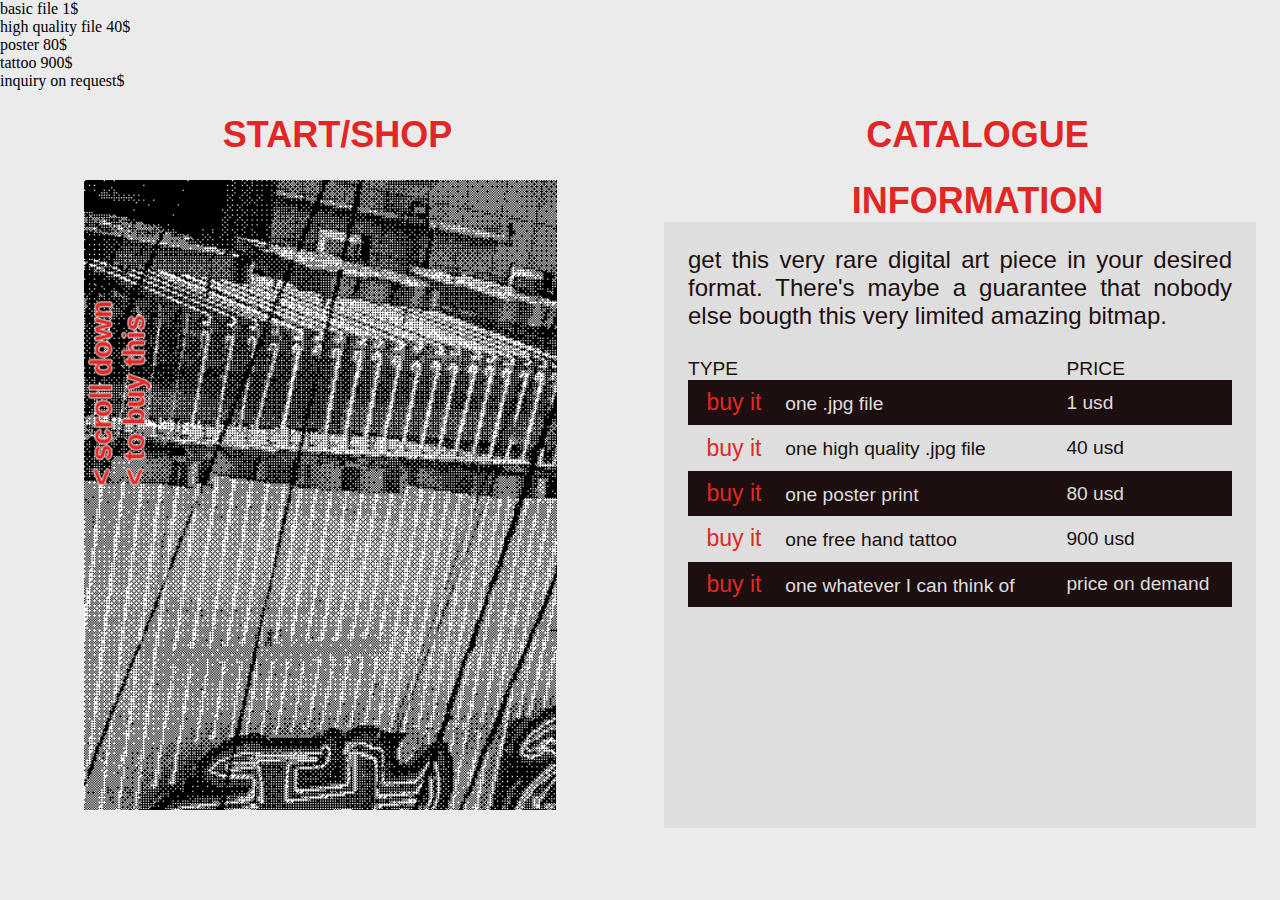
<file: index.html>
<!DOCTYPE html>


<html>

<head>
  <link href="./css/style.css" rel="stylesheet">
  <title>Shop</title>
  <meta name="viewport" content="width=device-width, initial-scale=1.0">
  <script src="https://ajax.googleapis.com/ajax/libs/jquery/3.4.1/jquery.min.js"></script>
  <script src="./scripts/script.js"></script>
</head>



<body>



  <div class="ticker-wrap">
    <div class="ticker" >
      <div class="ticker__item" id="1"> basic file  1$</div>
      <div class="ticker__item" id="2"> high quality file 40$</div>
      <div class="ticker__item" id="3">poster  80$</div>
      <div class="ticker__item" id="4">tattoo  900$</div>
      <div class="ticker__item" id="5">inquiry on request$</div>
    </div>
  </div>

  <div class="flexboxboi">

    <div class="box box1">
      <span><a href="https:www.google.com">START/SHOP</a></span>

    </div>

    <div class="box box2">
      <span><a href="https:www.google.com">CATALOGUE</a></span>
    </div>

    <div class="box box3">
      <div class="bg-image img1"></div>
      <div class="rotate bg-text">
        <p>
          < scroll down</p> <p>
            < to buy this</p> </div> <div class="bg-image img2">
      </div>
      <span><a href="https:www.google.com">CHECKOUT</a></span>


    </div>


    <div class="box box4">
      <span><a href="https:www.google.com">INFORMATION</a></span>
      <div class="box infoinhalt">
        <p> get this very rare digital art piece in your desired format. There's maybe a guarantee that nobody else bougth this very limited amazing bitmap.</p>
        <br />
        <table class="table">
          <tbody>
            <tr>
              <td class="centered">TYPE</td>
              <td>PRICE</td>
            </tr>
            <tr>
              <td class="centered">
               <button type="button" class=my-custom-button1 data-item="1">buy it</button> one .jpg file</td>
              <td>1 usd</td>
            </tr>
            <tr>
              <td class="centered">
                <button type="button" class=my-custom-button2 data-item="2">buy it</button> one high quality .jpg file</td>
              <td>40 usd</td>
            </tr>
            <tr>
              <td class="centered">
               <button type="button" class=my-custom-button1 data-item="3">buy it</button> one poster print</td>
              <td>80 usd</td>
            </tr>
            <tr>
              <td class="centered">
                <button type="button" class=my-custom-button2 data-item="4">buy it</button> one free hand tattoo</td>
              <td>900 usd</td>
            </tr>
            <tr>
              <td class="centered">
                <button type="button" class=my-custom-button1 data-item="5">buy it</button> one whatever I can think of</td>
              <td>price on demand</td>
            </tr>
            <tr>
              <td></td>
              <td></td>
            </tr>
          </tbody>
          </tr>
        </table>
      </div>
    </div>

  </div>


</body>





</html>
</file>
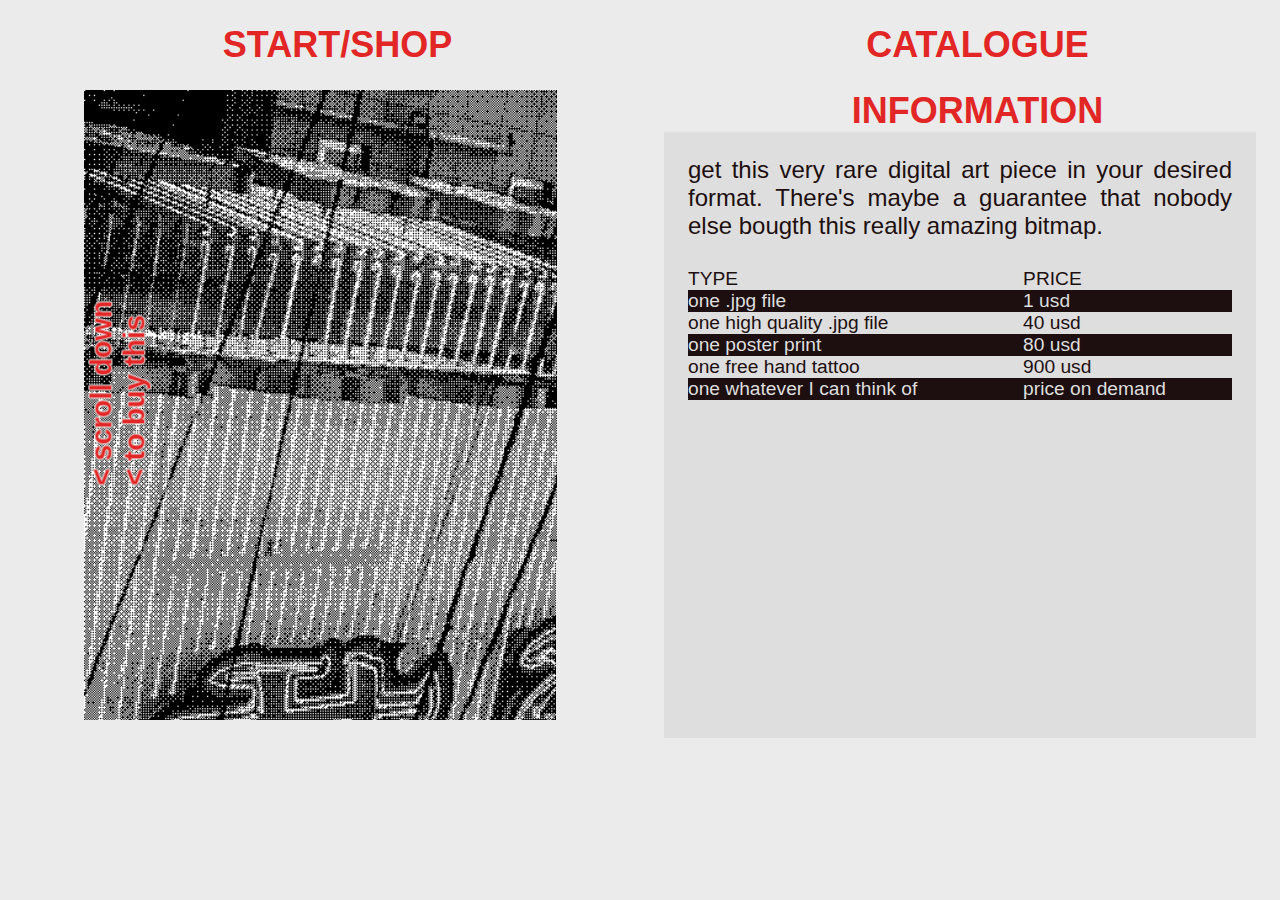
<file: website.html>
<!DOCTYPE html>


<html>

<head>
  <link href="./css/style.css" rel="stylesheet">
  <title>Shop</title>
  <meta name="viewport" content="width=device-width, initial-scale=1.0">
</head>



<body>

  <div class="flexboxboi">

    <div class="box box1">
      <span><a href="https:www.google.com">START/SHOP</a></span>

    </div>

    <div class="box box2">
      <span><a href="https:www.google.com">CATALOGUE</a></span>
    </div>

    <div class="box box3">
      <div class="bg-image img1"></div>
      <div class="rotate bg-text">
        <p>
            < scroll down</p>
        <p>
            < to buy this</p> </div> <div class="bg-image img2">
      </div>
      <span><a href="https:www.google.com">ADD TO CART</a></span>


    </div>


    <div class="box box4">
      <span><a href="https:www.google.com">INFORMATION</a></span>
      <div class="box infoinhalt">
        <p> get this very rare digital art piece in your desired format. There's maybe a guarantee that nobody else bougth this really amazing bitmap.</p>
        <br />
        <table class="table">
          <tbody>
            <tr>
              <td>TYPE</td>
              <td>PRICE</td>
            </tr>
            <tr>
              <td>one .jpg file</td>
              <td>1 usd</td>
            </tr>
            <tr>
              <td>one high quality .jpg file</td>
              <td>40 usd</td>
            </tr>
            <tr>
              <td>one poster print</td>
              <td>80 usd</td>
            </tr>
            <tr>
              <td>one free hand tattoo</td>
              <td>900 usd</td>
            </tr>
            <tr>
              <td>one whatever I can think of</td>
              <td>price on demand</td>
            </tr>
            <tr>
              <td></td>
              <td></td>
            </tr>
          </tbody>
          </tr>
        </table>
      </div>
    </div>

  </div>

  <div class="scrollingText">

  </div>



</body>





</html>
</file>
<file: css/style.css>
* {
  box-sizing: border-box;
}

* {
  margin: 0;
  padding: 0;
}

a:link {
  text-decoration: none;
}

a {
  color: rgb(226, 38, 38);
}

body {
  background-color: rgb(235, 235, 235);
}

.flexboxboi {
  display: flex;
  flex-direction: row;
  flex-wrap: wrap;
  justify-content: center;
  align-items: top;
}

.box {
  color: rgb(226, 38, 38);
  width: 50%;
  font-family: sans-serif;
  font-size: 1.5em;
  padding: 1em;
  text-align: center;
}

.box3 {
  padding-top: 0;
  margin: 0;
  overflow-y: scroll;
  min-height: 70vh;
}

.box4 {
  padding-top: 0;
  min-height: 20vh;
}

.infoinhalt {
  color: rgb(29, 15, 15);
  width: 100%;
  height: 100%;
  background-color: rgb(222, 222, 222);
  overflow: scroll;
  font-size: 1em;
  text-align: justify;
}

table.table {
  width: 100%;
  text-align: left;
  border-collapse: collapse;
}

table.table tbody td {
  font-size: 0.8em;
}

table.table tr:nth-child(even) {
  background: rgba(29, 15, 15, 100);
  color: rgb(222, 222, 222);
}

table.centered {
  text-overflow: clip;
}

span {
  position: relative;
  font-size: 1.5em;
  font-weight: bold;
}

span::before {
  content: '';
  position: absolute;
  top: 50%;
  left: 0;
  right: 0;
  height: 0.2em;
  background-color: rgba(29, 15, 15, 100);
  transform-origin: center right;
  transform: scaleX(0) translateY(-50%);
  transition: transform 0.1s ease;
}

span:hover::before {
  transform-origin: center left;
  transform: scaleX(1) translateY(-50%);
}

.my-custom-button1 {
  border: none;
  background-color: rgb(29, 15, 15);
  color: rgb(226, 38, 38);
  padding: 0.4em 0.8em;
  text-align: center;
  text-decoration: none;
  font-size: 1.2em;
  animation: mycursor 0.8s infinite;
  outline-offset: -5px;
}

.my-custom-button1:active {
  background-color: rgb(222, 222, 222);
  outline-style: solid;
  outline-width: 5px;
}

.my-custom-button1:focus {
  outline-color: rgb(29, 15, 15);
  outline-style: solid;
  outline-width: 5px;
}

.my-custom-button2 {
  border: none;
  background-color: rgb(222, 222, 222);
  color: rgb(226, 38, 38);
  padding: 0.4em 0.8em;
  text-align: center;
  text-decoration: none;
  font-size: 1.2em;
  animation: mycursor 0.8s infinite;
  outline-offset: -5px;
}

.my-custom-button2:active {
  background-color: rgb(29, 15, 15);
  outline-style: solid;
  outline-width: 5px;
}

.my-custom-button2:focus {
  outline-color: rgb(222, 222, 222);
  outline-style: solid;
  outline-width: 5px;
}

@keyframes mycursor {
  0% {
    cursor: url("../img/cursor1.png"), none;
  }

  4% {
    cursor: url"../img/cursor2.png", none;
  }

  8% {
    cursor: url("../img/cursor3.png"), none;
  }

  12% {
    cursor: url("../img/cursor4.png"), none;
  }

  16% {
    cursor: url("../img/cursor5.png"), none;
  }

  20% {
    cursor: url("../img/cursor6.png"), none;
  }

  24% {
    cursor: url("../img/cursor7.png"), none;
  }

  28% {
    cursor: url("../img/cursor8.png"), none;
  }

  32% {
    cursor: url("../img/cursor9.png"), none;
  }

  36% {
    cursor: url("../img/cursor10.png"), none;
  }

  40% {
    cursor: url("../img/cursor11.png"), none;
  }

  44% {
    cursor: url("../img/cursor12.png"), none;
  }

  48% {
    cursor: url("../img/cursor13.png"), none;
  }

  52% {
    cursor: url("../img/cursor14.png"), none;
  }

  56% {
    cursor: url("../img/cursor15.png"), none;
  }

  60% {
    cursor: url("../img/cursor16.png"), none;
  }

  64% {
    cursor: url("../img/cursor17.png"), none;
  }

  68% {
    cursor: url("../img/cursor18.png"), none;
  }

  72% {
    cursor: url("../img/cursor19.png"), none;
  }

  76% {
    cursor: url("../img/cursor20.png"), none;
  }

  80% {
    cursor: url("../img/cursor21.png"), none;
  }

  84% {
    cursor: url("../img/cursor22.png"), none;
  }

  88% {
    cursor: url("../img/cursor23.png"), none;
  }

  92% {
    cursor: url("../img/cursor24.png"), none;
  }

  96% {
    cursor: url("../img/cursor25.png"), none;
  }

  100% {
    cursor: url("../img/cursor26.png"), none;
  }
}

.bg-image {
  height: 78%;
  background-position: center;
  background-repeat: no-repeat;
  background-size: contain;
  overflow: scroll;
}

.bg-image:hover {
  background-color: rgba(29, 15, 15, 100);
}

.img1 {
  background-image: url("../img/1.bmp");
}

.img2 {
  background-image: url("../img/2.bmp");
}

.rotate {
  transform: rotate(-90deg);
  -webkit-transform: rotate(-90deg);
  -moz-transform: rotate(-90deg);
  -ms-transform: rotate(-90deg);
  -o-transform: rotate(-90deg);
  filter: progid:DXImageTransform.Microsoft.BasicImage(rotation=3);
}

.bg-text {
  background-color: rgb(0, 0, 0);
  /* Fallback color */
  background-color: rgba(0, 0, 0, 0.0);
  /* Black w/opacity/see-through */
  size: inherit;
  color: rgb(226, 38, 38);
  font-size: 1.2em;
  position: fixed;
  left: 2%;
  top: 40%;
  font-weight: bold;
  text-align: justify;
  text-shadow: -1px 0 rgb(235, 235, 235),
    0 1px rgb(235, 235, 235),
    1px 0 rgb(235, 235, 235),
    0 -1px rgb(235, 235, 235);
}

.displayline {
  background-color: rgba(235, 235, 235, 0.6);
  border-style: solid;
  border-width: 0.2em;
  border-left: none;
  border-right: none;
  font-family: sans-serif;
  font-style: italic;
  font-size: 2em;
  z-index: 10;
  width: 100%;
  height: 2.4em;
  position: fixed;
  white-space: nowrap;
  top: 85%;
  text-shadow: -1px 0 rgb(235, 235, 235),
    0 1px rgb(235, 235, 235),
    1px 0 rgb(235, 235, 235),
    0 -1px rgb(235, 235, 235),
    0px 0px 8px rgba(235, 235, 235, 0.7);
}

.id{
  padding-right: 10px;
}

.movingtext {
  height: 2em;
  line-height: 2em;
  white-space: nowrap;
  -webkit-animation: 10s linear 1s infinite normal move_text;
  animation: 10s linear 1s infinite normal move_text;
}

.is-hidden {
  display: none;
}

a:before{
    content:" ";
    display:inline-block;
    width:35px;
}
@-webkit-keyframes move_text {
  from {
    margin-left: 100%;
  }

  to {
    margin-left: 0%;
  }
}

@keyframes move_text {
  from {
    margin-left: 100%;
  }

  to {
    margin-left: 0%;
  }
}

@media (max-width: 768px) {
  body {
    margin-left: 10px;
    margin-right: 10px;
  }

  .box {
    width: 100%;
  }

  .box3 {
    min-height: 500px;
  }

  .box4 {
    min-height: 500px;
  }

  .bg-image {
    height: 60%;
    background-size: contain;
  }

  .bg-text {
    top: -200px;
    left: -42%;
    position: relative;
  }

  .infoinhalt {
    text-align: left;
  }
}
</file>
